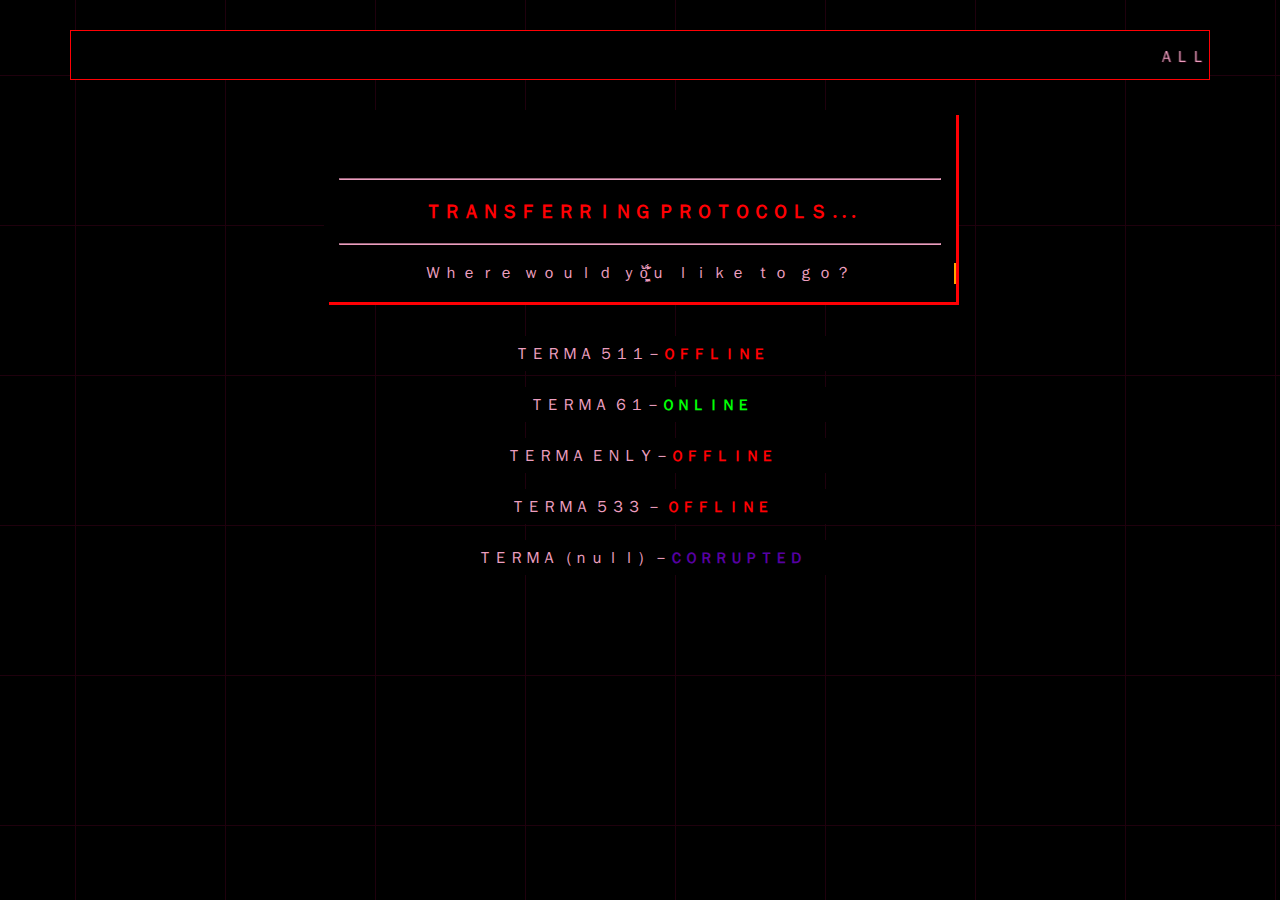
<file: Index.html>
<!doctype html>
<html>
<head>
<meta charset="utf-8">
<title>Hello</title>
<link href="CSSPad.css" rel="stylesheet" type="text/css">
<link href="Window.css" rel="stylesheet" type="text/css">
<link href="AnimateCSS.css" rel="stylesheet" type="text/css">
</head>

<body class="guts">
<header class="Transmission">
  <marquee behavior="scroll">
  <p><strong id="docs-internal-guid-44657b37-8107-7145-b997-677a03f97c79" Scrollamount="10">ＡＬＬ ＧＡＴＥＳ ＬＥＡＤ ＴＨＲＯＵＧＨ ＴＯ ＯＵＲ ＤＯＭＡＩＮ ＡＬＬ ＧＡＴＥＳ ＬＥＡＤ ＴＨＲＯＵＧＨ ＴＯ ＯＵＲ ＤＯＭＡＩＮ ＡＬＬ ＧＡＴＥＳ ＬＥＡＤ ＴＨＲＯＵＧＨ ＴＯ ＯＵＲ ＤＯＭＡＩＮ ＡＬＬ ＧＡＴＥＳ ＬＥＡＤ ＴＨＲＯＵＧＨ ＴＯ ＯＵＲ ＤＯＭＡＩＮ ＡＬＬ ＧＡＴＥＳ ＬＥＡＤ ＴＨＲＯＵＧＨ ＴＯ ＯＵＲ ＤＯＭＡＩＮ ＡＬＬ ＧＡＴＥＳ ＬＥＡＤ ＴＨＲＯＵＧＨ ＴＯ ＯＵＲ ＤＯＭＡＩＮ ＡＬＬ ＧＡＴＥＳ ＬＥＡＤ ＴＨＲＯＵＧＨ ＴＯ ＯＵＲ ＤＯＭＡＩＮ ＡＬＬ ＧＡＴＥＳ ＬＥＡＤ ＴＨＲＯＵＧＨ ＴＯ ＯＵＲ ＤＯＭＡＩＮ </strong></p>
  </marquee>
</header>
<div class="MainContainer">
<p>&nbsp;</p>
<p><br>
</p>
<hr>
<h3>
  ＴＲＡＮＳＦＥＲＲＩＮＧ  ＰＲＯＴＯＣＯＬＳ <span class="loader__dot">.</span> <span class="loader__dot">.</span> <span class="loader__dot">.</span>
</h3>
<hr>
<br>
<p class="typewriter" id="TextGeneral">Ｗｈｅｒｅ ｗｏｕｌｄ ｙo͖̯̮͙͋̆̀͊͘ｕ ｌｉｋｅ ｔｏ ｇｏ？</p>
<br>
</div>
<br>
	
<div class="Terma">
	<p id="TextGeneral">ＴＥＲＭＡ ５１１－<span class="Offline">ＯＦＦＬＩＮＥ</span></p></span>
</div>
	
<div class="Terma">
	<p id="TextGeneral">ＴＥＲＭＡ ６１－<span class="Online"><a href="Terma61.html">ＯＮＬＩＮＥ</a></span></p></span>
</div>
	
<div class="Terma">
	<p id="TextGeneral">ＴＥＲＭＡ ＥＮＬＹ－<span class="Offline">ＯＦＦＬＩＮＥ</span></p></span>
</div>

<div class="Terma">
	<p id="TextGeneral">ＴＥＲＭＡ ５３３ － <span class="Offline">ＯＦＦＬＩＮＥ</span></p></span>
</div>

<div class="Terma">
	<p id="TextGeneral">ＴＥＲＭＡ（ｎｕｌｌ）－<span class="Corrupted"></span></p></span>
</div>

</div>



<audio autoplay loop>
	<source src="Index.mp3" type="audio/mpeg"
	</audio>

</body>
</html>
</file>
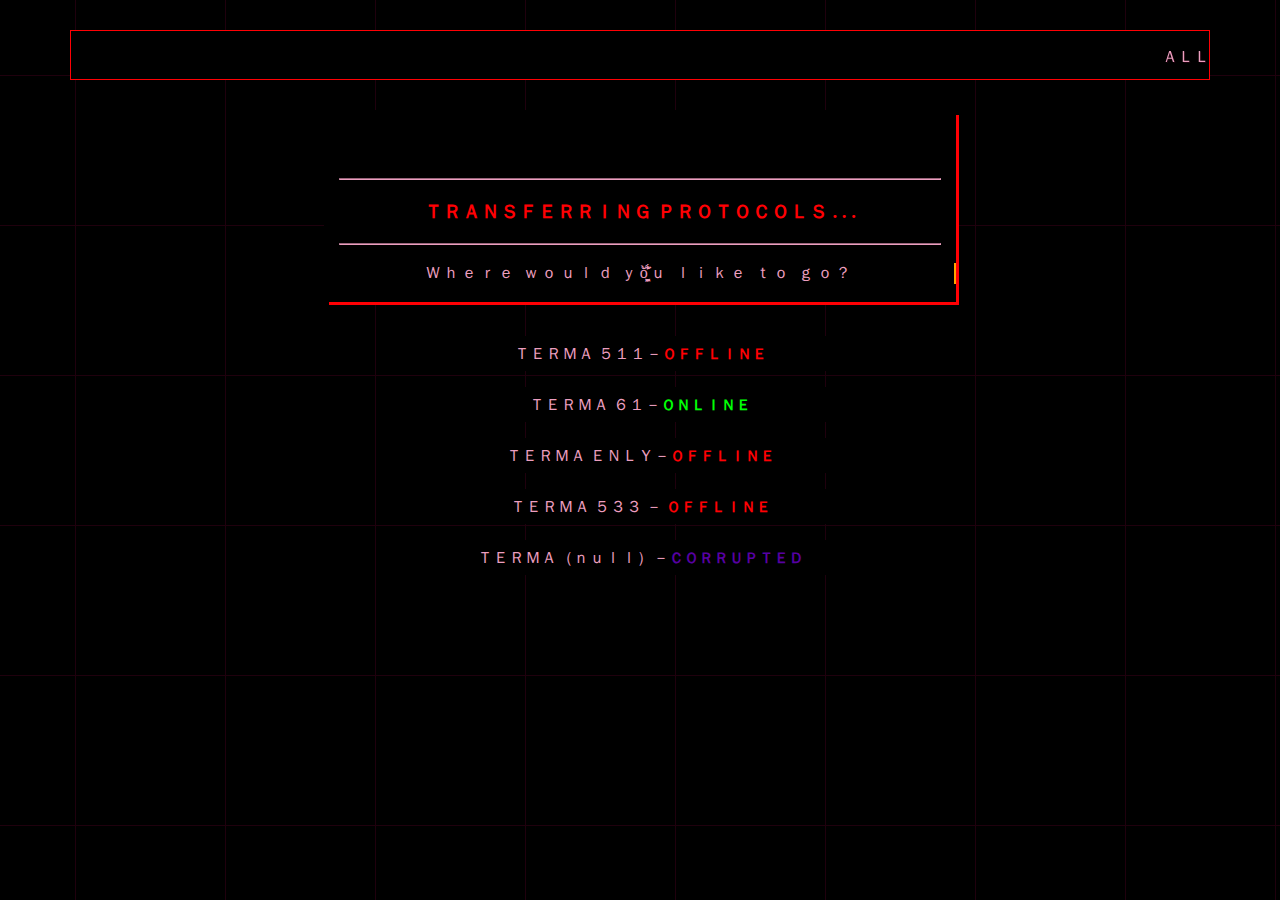
<file: index.html>
<!doctype html>
<html>
<head>
<meta charset="utf-8">
<title>Hello</title>
<link href="CSSPad.css" rel="stylesheet" type="text/css">
<link href="Window.css" rel="stylesheet" type="text/css">
<link href="AnimateCSS.css" rel="stylesheet" type="text/css">
</head>

<body class="guts">
<header class="Transmission">
  <marquee behavior="scroll">
  <p><strong id="docs-internal-guid-44657b37-8107-7145-b997-677a03f97c79" Scrollamount="10">ＡＬＬ ＧＡＴＥＳ ＬＥＡＤ ＴＨＲＯＵＧＨ ＴＯ ＯＵＲ ＤＯＭＡＩＮ ＡＬＬ ＧＡＴＥＳ ＬＥＡＤ ＴＨＲＯＵＧＨ ＴＯ ＯＵＲ ＤＯＭＡＩＮ ＡＬＬ ＧＡＴＥＳ ＬＥＡＤ ＴＨＲＯＵＧＨ ＴＯ ＯＵＲ ＤＯＭＡＩＮ ＡＬＬ ＧＡＴＥＳ ＬＥＡＤ ＴＨＲＯＵＧＨ ＴＯ ＯＵＲ ＤＯＭＡＩＮ ＡＬＬ ＧＡＴＥＳ ＬＥＡＤ ＴＨＲＯＵＧＨ ＴＯ ＯＵＲ ＤＯＭＡＩＮ ＡＬＬ ＧＡＴＥＳ ＬＥＡＤ ＴＨＲＯＵＧＨ ＴＯ ＯＵＲ ＤＯＭＡＩＮ ＡＬＬ ＧＡＴＥＳ ＬＥＡＤ ＴＨＲＯＵＧＨ ＴＯ ＯＵＲ ＤＯＭＡＩＮ ＡＬＬ ＧＡＴＥＳ ＬＥＡＤ ＴＨＲＯＵＧＨ ＴＯ ＯＵＲ ＤＯＭＡＩＮ </strong></p>
  </marquee>
</header>
<div class="MainContainer">
<p>&nbsp;</p>
<p><br>
</p>
<hr>
<h3>
  ＴＲＡＮＳＦＥＲＲＩＮＧ  ＰＲＯＴＯＣＯＬＳ <span class="loader__dot">.</span> <span class="loader__dot">.</span> <span class="loader__dot">.</span>
</h3>
<hr>
<br>
<p class="typewriter" id="TextGeneral">Ｗｈｅｒｅ ｗｏｕｌｄ ｙo͖̯̮͙͋̆̀͊͘ｕ ｌｉｋｅ ｔｏ ｇｏ？</p>
<br>
</div>
<br>
	
<div class="Terma">
	<p id="TextGeneral">ＴＥＲＭＡ ５１１－<span class="Offline">ＯＦＦＬＩＮＥ</span></p></span>
</div>
	
<div class="Terma">
	<p id="TextGeneral">ＴＥＲＭＡ ６１－<span class="Online"><a href="Terma61.html">ＯＮＬＩＮＥ</a></span></p></span>
</div>
	
<div class="Terma">
	<p id="TextGeneral">ＴＥＲＭＡ ＥＮＬＹ－<span class="Offline">ＯＦＦＬＩＮＥ</span></p></span>
</div>

<div class="Terma">
	<p id="TextGeneral">ＴＥＲＭＡ ５３３ － <span class="Offline">ＯＦＦＬＩＮＥ</span></p></span>
</div>

<div class="Terma">
	<p id="TextGeneral">ＴＥＲＭＡ（ｎｕｌｌ）－<span class="Corrupted"></span></p></span>
</div>

</div>



<audio autoplay loop>
	<source src="Index.mp3" type="audio/mpeg">
	</audio>

</body>
</html>
</file>
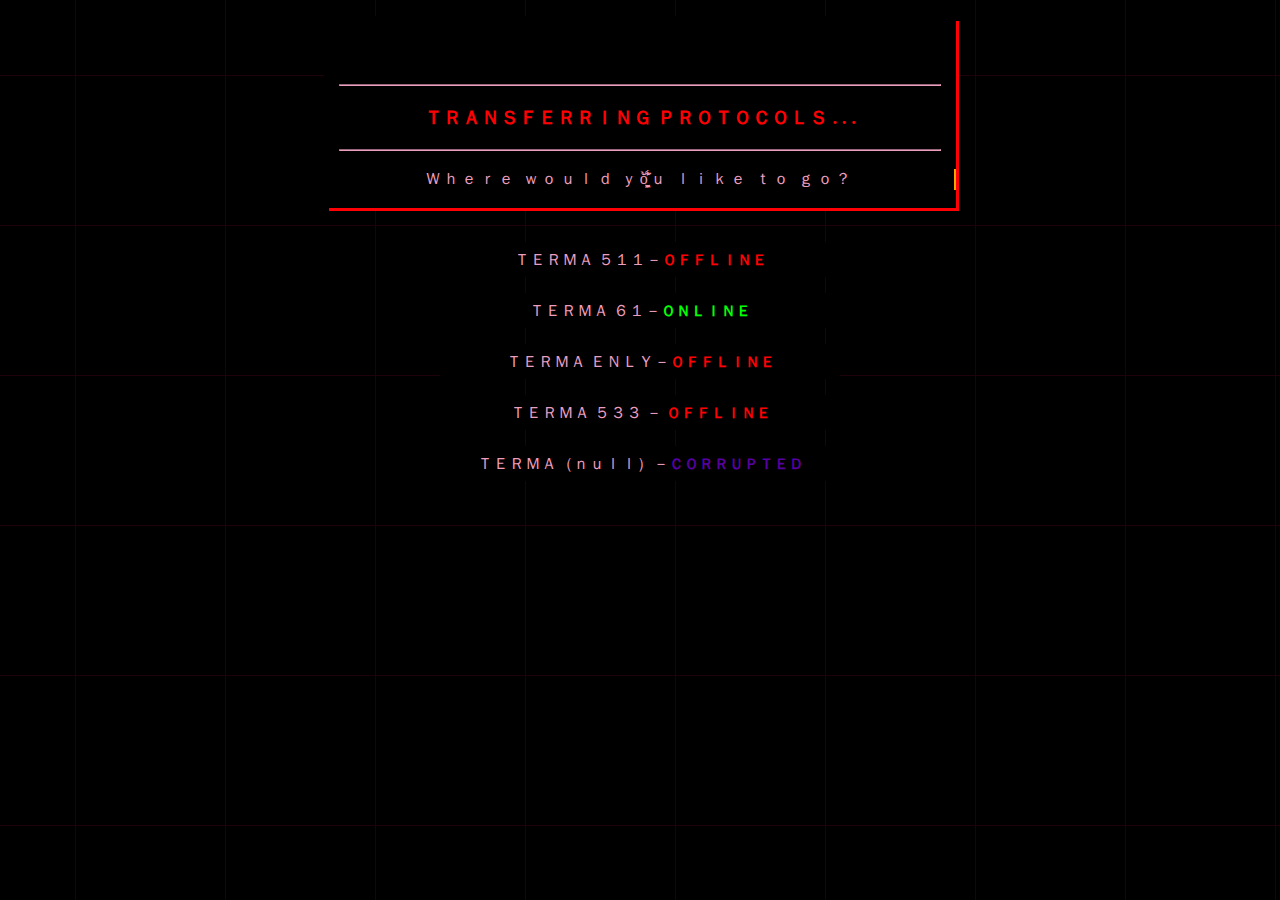
<file: IndexHell.html>
<!doctype html>
<html>
<head>
<meta charset="utf-8">
<title>Hello</title>
<link href="CSSPad.css" rel="stylesheet" type="text/css">
<link href="Window.css" rel="stylesheet" type="text/css">
<link href="AnimateCSS.css" rel="stylesheet" type="text/css">
</head>

<body class="guts">
<div class="MainContainer">
<p>&nbsp;</p>
<p><br>
</p>
<hr>
<h3>
  ＴＲＡＮＳＦＥＲＲＩＮＧ  ＰＲＯＴＯＣＯＬＳ <span class="loader__dot">.</span> <span class="loader__dot">.</span> <span class="loader__dot">.</span>
</h3>
<hr>
<br>
<p class="typewriter" id="TextGeneral">Ｗｈｅｒｅ ｗｏｕｌｄ ｙo͖̯̮͙͋̆̀͊͘ｕ ｌｉｋｅ ｔｏ ｇｏ？</p>
<br>
</div>
<br>
	
<div class="Terma">
	<p id="TextGeneral">ＴＥＲＭＡ ５１１－<span class="Offline">ＯＦＦＬＩＮＥ</span></p></span>
</div>
	
<div class="Terma">
	<p id="TextGeneral">ＴＥＲＭＡ ６１－<span class="Online"><a href="Terma61.html">ＯＮＬＩＮＥ</a></span></p></span>
</div>
	
<div class="Terma">
	<p id="TextGeneral">ＴＥＲＭＡ ＥＮＬＹ－<span class="Offline">ＯＦＦＬＩＮＥ</span></p></span>
</div>

<div class="Terma">
	<p id="TextGeneral">ＴＥＲＭＡ ５３３ － <span class="Offline">ＯＦＦＬＩＮＥ</span></p></span>
</div>

<div class="Terma">
	<p id="TextGeneral">ＴＥＲＭＡ（ｎｕｌｌ）－<span class="Corrupted"></span></p></span>
</div>

</div>



<audio autoplay loop>
	<source src="Index.mp3" type="audio/mpeg"
	</audio>

</body>
</html>
</file>
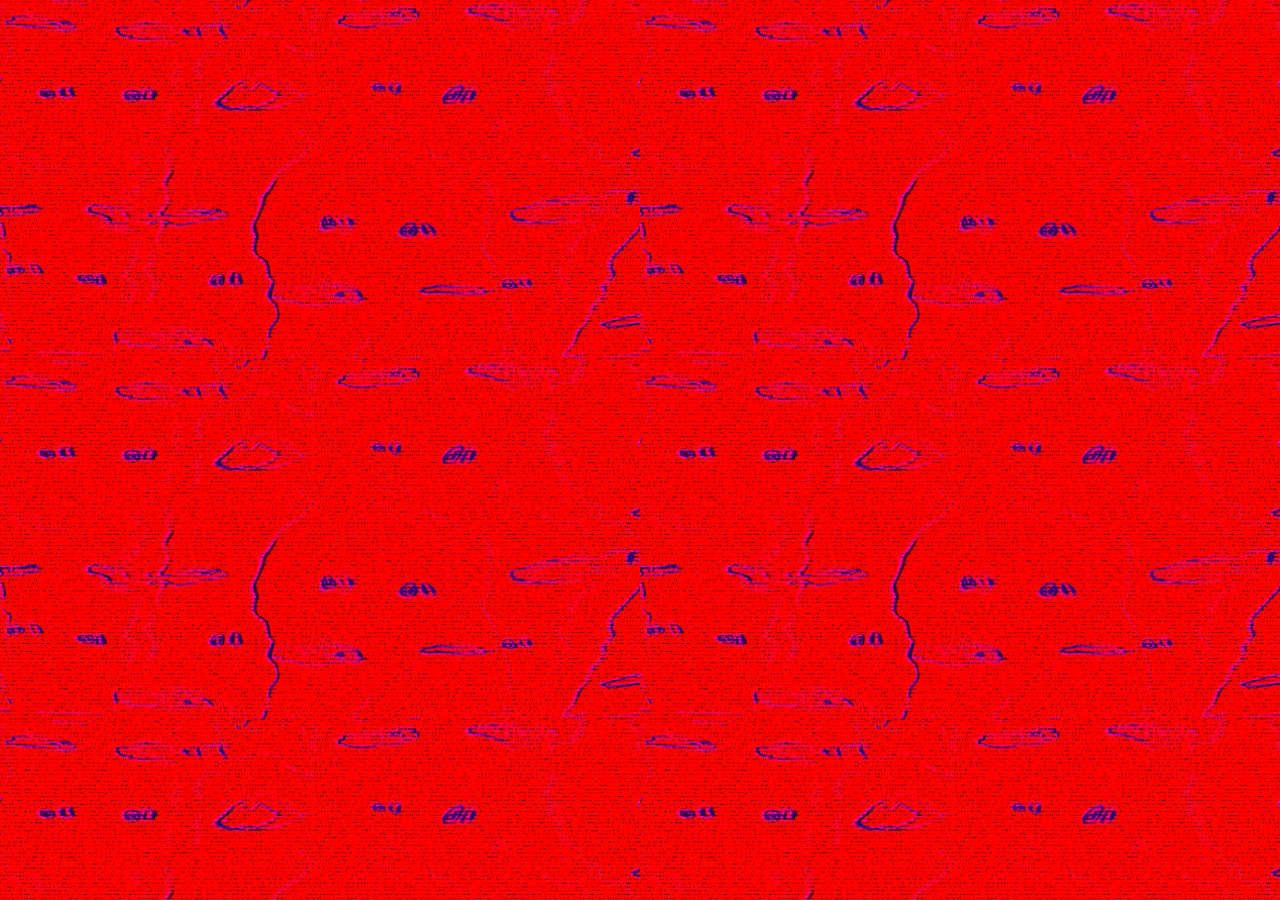
<file: LEAVE.html>
<!doctype html>
<html>
<head>
<meta charset="utf-8">
<title>UNACCESSABLE LOCATION 58599588599558283859999293247238682346774892634792</title>
<link href="CSSPad.css" rel="stylesheet" type="text/css">
</head>

<body background="Images/Corrupted.gif">
	<audio autoplay loop>
		<source src="Corrupt.mp3" type="audio/mpeg">
	</audio>
</body>
</html>
</file>
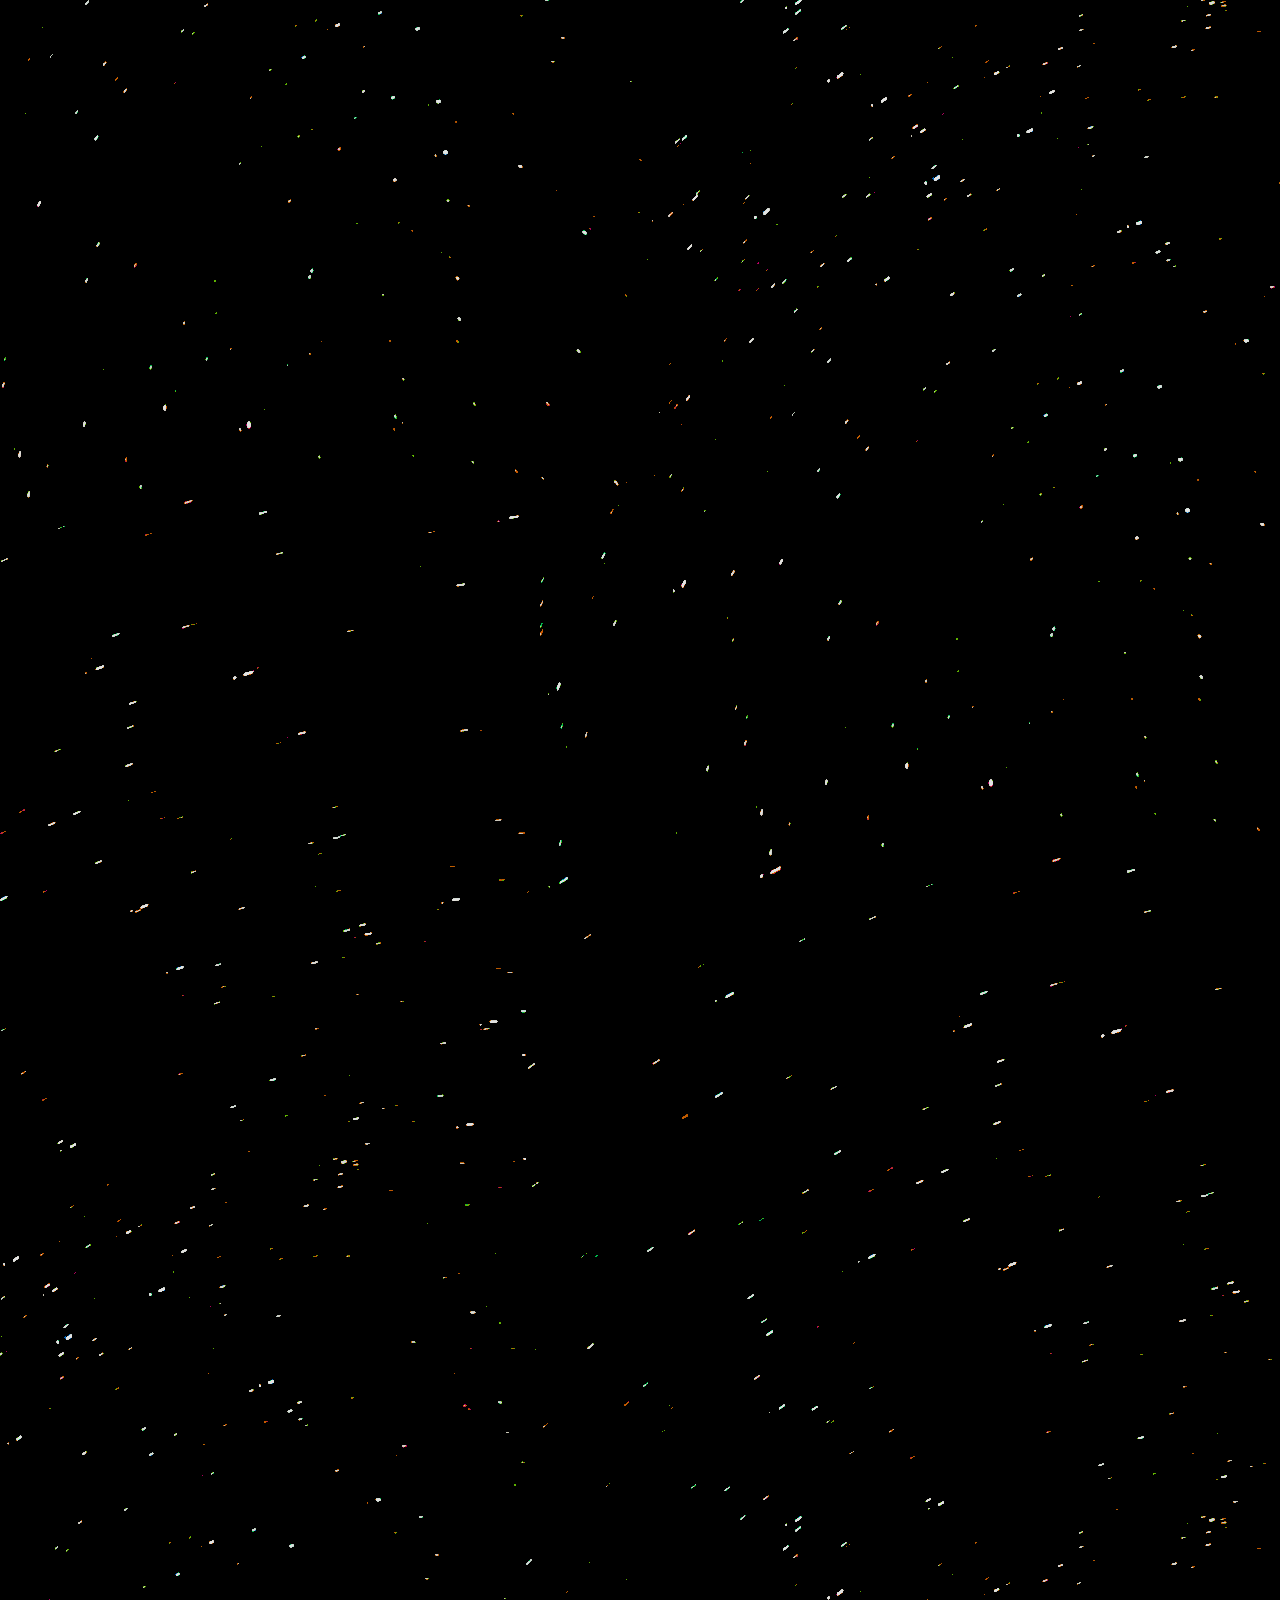
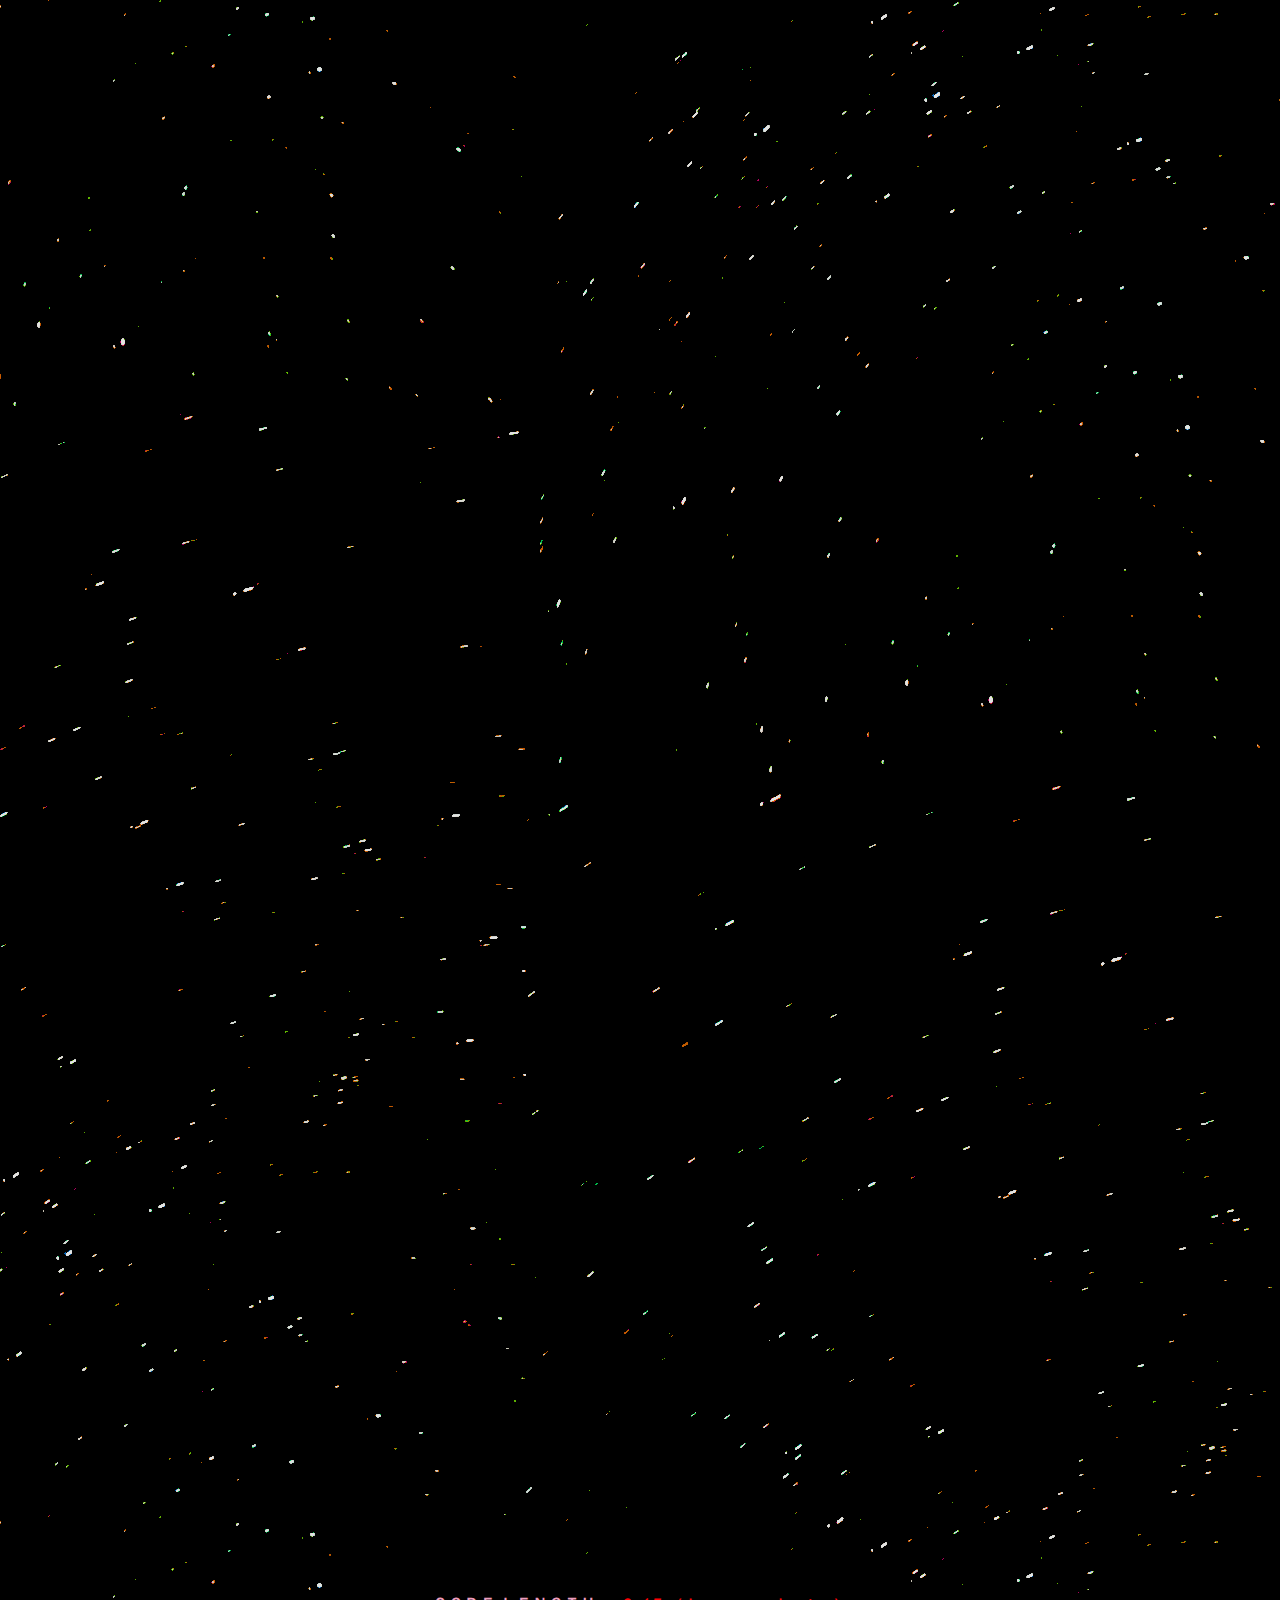
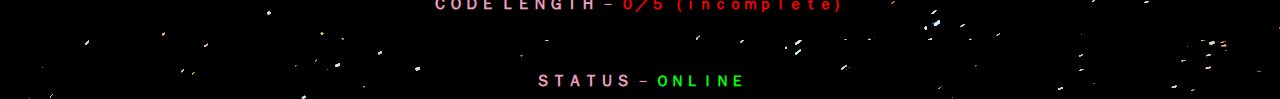
<file: Terma61.html>
<!doctype html>
<html>
<head>
<meta charset="utf-8">
<title>Terma 61</title>
<link href="AnimateCSS.css" rel="stylesheet" type="text/css">
<link href="Window.css" rel="stylesheet" type="text/css">
<link href="CSSPad.css" rel="stylesheet" type="text/css">
</head>

<body bgcolor="#000000" background="Images/Star.png">
	

	
<div class="LegContent">
	
<!-- Actual Content for page, LegContent is just the div that holds all -->
	
  <div class="Leggy">
	  <div class="feet"><p class="legText">
		<audio autoplay loop>
		<source src="Stars.mp3" type="audio/mpeg">
		</audio>
	  </div>
  </div>
	
  <div class="Footer">
    <div class="TermaStatusLeg">
		<p id="TextGeneral"><b>ＣＯＤＥ ＬＥＮＧＴＨ</b> － <span class="Offline">０／５ （ｉｎｃｏｍｐｌｅｔｅ）</span>
		</p> 
	</div>
<br>
  <div class="Terma"> <p id="TextGeneral"><b>ＳＴＡＴＵＳ</b> － <span class="Online">ＯＮＬＩＮＥ</span> 
	  </p>
	</div>
	</div>
</div>
	
</body>
</html>
</file>
<file: CSSPad.css>
/* REAL ASS SHIT */

body div {
	height: 900px;
	margin: auto;
	width: 70%;
}
.guts {
	color: #FF0004;
	background-color: #1F000D;
	background-image: url(Images/Zone2.png);
}
.MainContainer   {
	background-color: #000000;
	/* [disabled]outline: undefined dashed; */
	width: 50%;
	margin: auto;
	height: Auto;
	-webkit-box-shadow: 4px 4px 0px -1px #FF0004;
	box-shadow: 4px 4px 0px -1px #FF0004;
}
.Transmission    {
	background-color: #000000;
	width: 90%;
	margin-top: 30px;
	margin-right: auto;
	margin-left: auto;
	margin-bottom: 30px;
	height: 0.5in;
	border: 1px solid #FF0004;
}
.guts header marquee p {
	color: #EC9EBF;
	font-family: 'Roboto Mono', monospace;
	font-style: normal;
	text-shadow: 1px 1px #1F000D;
	font-weight: lighter;
}
#TextGeneral {
	text-align: center;
	color: #EC9EBF;
}

.Terma {
	height: 35px;
	margin: auto;
	width: 400px;
	background-color: #000000;
	text-align: center;
	line-height: 35px;
	vertical-align: middle;
}
.TermaStatusLeg {
	height: 50px;
	margin: auto;
	width: 500px;
	background-color: #000000;
	text-align: center;
	line-height: 50px;
	vertical-align: middle;
}
.feet {
	height: 350px;
	width: 100%;
	text-align: center
}
.legText {
	color: #424242;
}


.Offline {
	color: #FF0004;
	font-weight: bold;
	font-size: 15px;
}
.Online {
	color: #00FF05;
	font-weight: bold;
	font-size: 15px;
}
.Corrupted {
	color: #5700A2;
	font-weight: bold;
	font-size: 15px;
}



.mainbox  {
}
hr {
	margin: auto;
	width: 95%;
	border-color: #EC9EBF;
}
h3 {
	color: #FF0004;
	text-align: center;
}
.LegContent {
	width: 100%;
	height: 3240px;
	position: relative;
}
#Bottom1 {
	position: absolute;
	margin: auto;
	left: 25%;
	bottom: 20px;
	right: 25%;
}

#Bottom2 {
	position: absolute;
	margin: auto;
	left: 25%;
	bottom: 100px;
	right: 25%;
}

a:link {
	color: #00FF05;
	font-weight: bold;
	text-decoration: none;
}
a:hover {
	text-decoration: underline;
	color: #000DFF;
}
.Footer {
	height: 85px;
	width: 100%;
	position: absolute;
	margin: auto;
	bottom: 0px;
}

/* Chat Log items */

.Leggy {
	height: 3070px;
	width: 100%;
	position: absolute;
	margin: auto;
	top: 0px;
}
.ChatlogMain {
	width: 400px;
	height: 395px;
}
.ScanLeg {
	width: 300px;
	height: 480px;
}
.ChatlogA {
	background: #000000;
	width: 300px;
	margin-right: auto;
	margin-left: auto;
	height: 85px;
	text-align: left;
}

.ChatlogB {
	background: #000000;
	width: 300px;
	margin-right: auto;
	margin-left: auto;
	height: 85px;
	text-align: right;
}

.Chat {
	color: #ED292C;
	padding-top: 21px;
	padding-bottom: auto;
}
</file>
<file: Window.css>
@charset "utf-8";
#post{
	background: #C0C0C0;
	margin-top: 200px;
	margin-right: auto;
	margin-left: auto;
	margin-bottom: auto;
	width: 300px;
	height: auto;
	border-top: 1px solid #FFFFFF;
	border-left: 1px solid #FFFFFF;
	border-bottom: 1px solid #000000;
	border-right: 1px solid #000000;
}

#pnav{
  margin: 2px 0px 0px 2px;
  background-color: #00007f;
  width: 98%;
  height: 16px;
  color: #FFFFFF;
  padding: 0px 0px 2px 2px;
}

.pbuttons{
  float: right;
  padding: 2px 2px 2px 0px;
}

#content{
	margin-top: 1%;
	margin-left: 1%;
	margin-right: 1%;
	margin-bottom: 0%;
	border-top: 1px solid #000000;
	border-left: 1px solid #000000;
	border-bottom: 1px solid #FFFFFF;
	border-right: 1px solid #FFFFFF;
}

#noter{
  margin: 0% 1% 1% 1%;
  width: auto;
  background: #C0C0C0;
  
  display: -webkit-flex;
  display: flex;
  -webkit-flex-direction: row; 
  flex-direction: row;
  -webkit-justify-content: flex-start;
  justify-content: flex-start;
}

.notebox{  
  flex-grow: 1;
  margin: auto;
  width: auto;
  padding-left: 2px;
  padding-right: 0px;
  color: #000000;
  border-top: 1px solid #929292;
  border-left: 1px solid #929292;
  border-bottom: 1px solid #FFFFFF;
  border-right: 1px solid #FFFFFF;
}
</file>
<file: AnimateCSS.css>
@charset "utf-8";
.typewriter {
  overflow: hidden; /* Ensures the content is not revealed until the animation */
  border-right: .15em solid orange; /* The typwriter cursor */
  white-space: nowrap; /* Keeps the content on a single line */
  margin: 0 auto; /* Gives that scrolling effect as the typing happens */
  letter-spacing: .15em; /* Adjust as needed */
  animation: 
    typing 3.5s steps(40, end),
    blink-caret .75s step-end infinite;
}

/* The typing effect */
@keyframes typing {
  from { width: 0 }
  to { width: 100% }
}

/* The typewriter cursor effect */
@keyframes blink-caret {
  from, to { border-color: transparent }
  50% { border-color: black; }
}

@keyframes blink {50% { color: transparent }}
.loader__dot { animation: 1s blink infinite }
.loader__dot:nth-child(2) { animation-delay: 250ms }
.loader__dot:nth-child(3) { animation-delay: 500ms }

.Corrupted:before
{
	content: 'ＣＯＲＲＵＰＴＥＤ';
	animation: animate infinite 0.2s;
}

@keyframes animate
{
	0%
	{
		content: 'ＣＯＲＲＵＰＴＥＤ';
	}
	25%
	{
		content: 'ＣＯＲＲＵＰＴZＤ';
	}
	50%
	{
		content: 'ＨＥＬＰ ＭＥＰＬ';
	}
	75%
	{
		content: 'Ｃ ♢ＲＲＵＰＴ ΣＤ';
	}
	100%
	{
		content: 'ＣＯＲＲＵＰＴＥＤ';
	}
}

canvas {
  display:block;
  background: linear-gradient(#010 0%, transparent 20%);
  background-size: 5px 5px;
}
</file>
